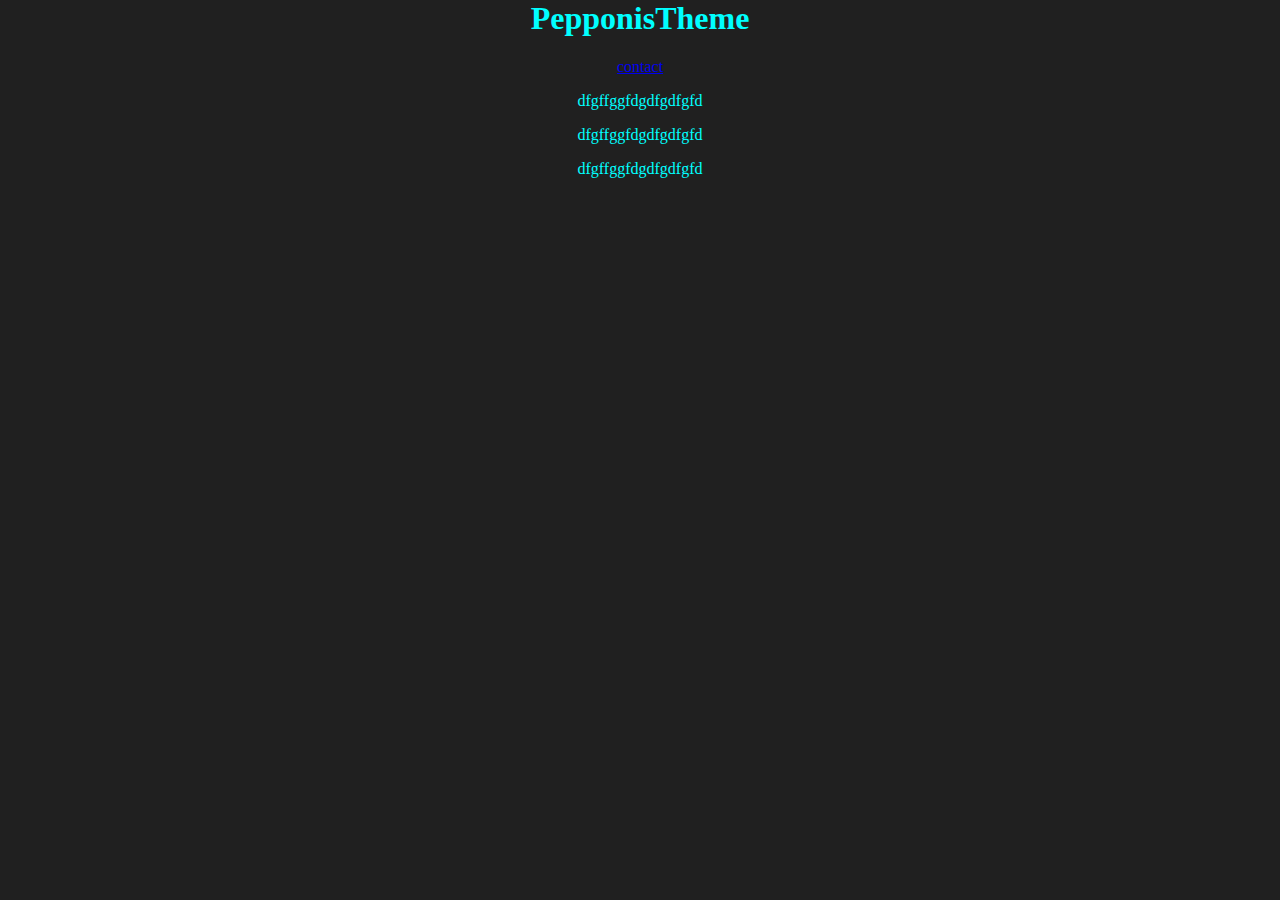
<file: index.html>
<html lang="en">
<head>
    <meta charset="UTF-8">
    <meta name="viewport" content="width=device-width, initian-scale=1.0">
    <title>Document</title>
    <link rel="stylesheet" href="styles.css">
</head>
<body>
    <h1>PepponisTheme</h1>
    <a href="/PepponisTheme2/contact.css">contact</a>
    <p>dfgffggfdgdfgdfgfd</p>
    <p>dfgffggfdgdfgdfgfd</p>
    <p>dfgffggfdgdfgdfgfd</p>
</body>
</html>
</file>
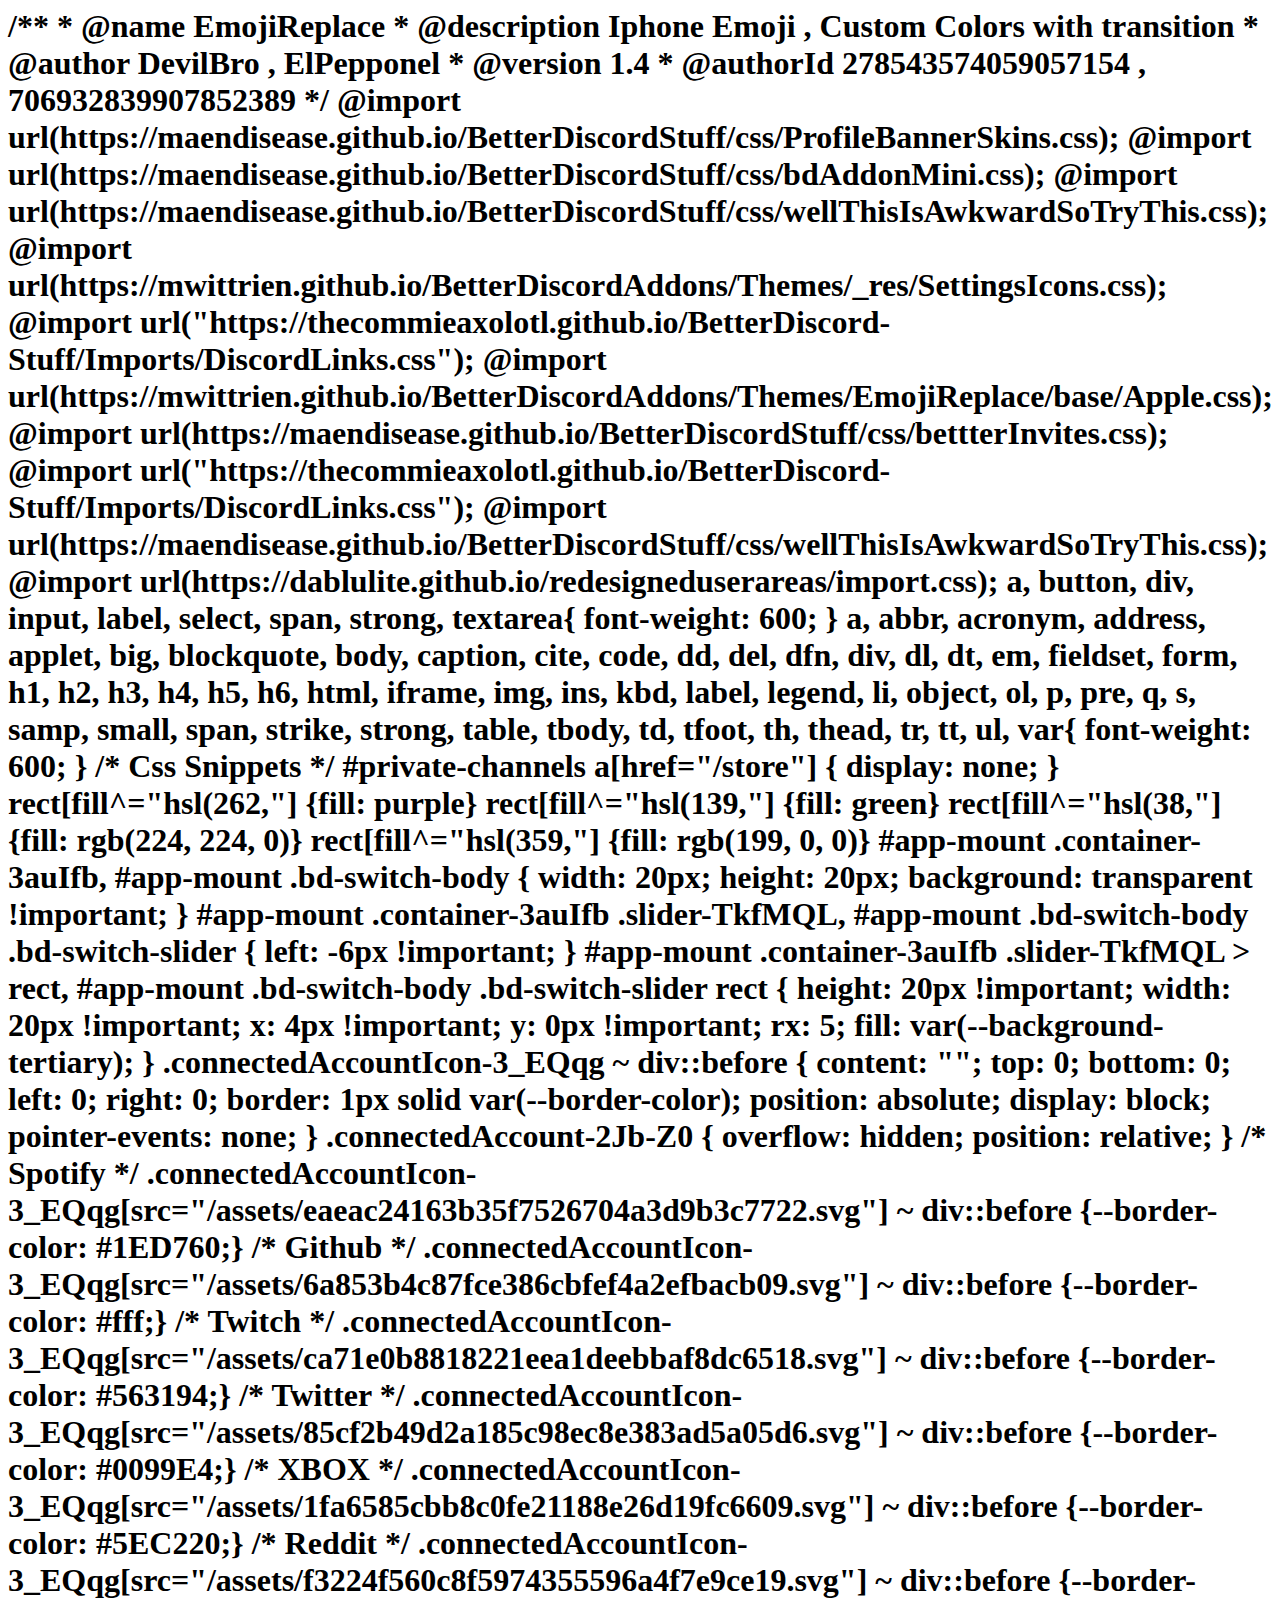
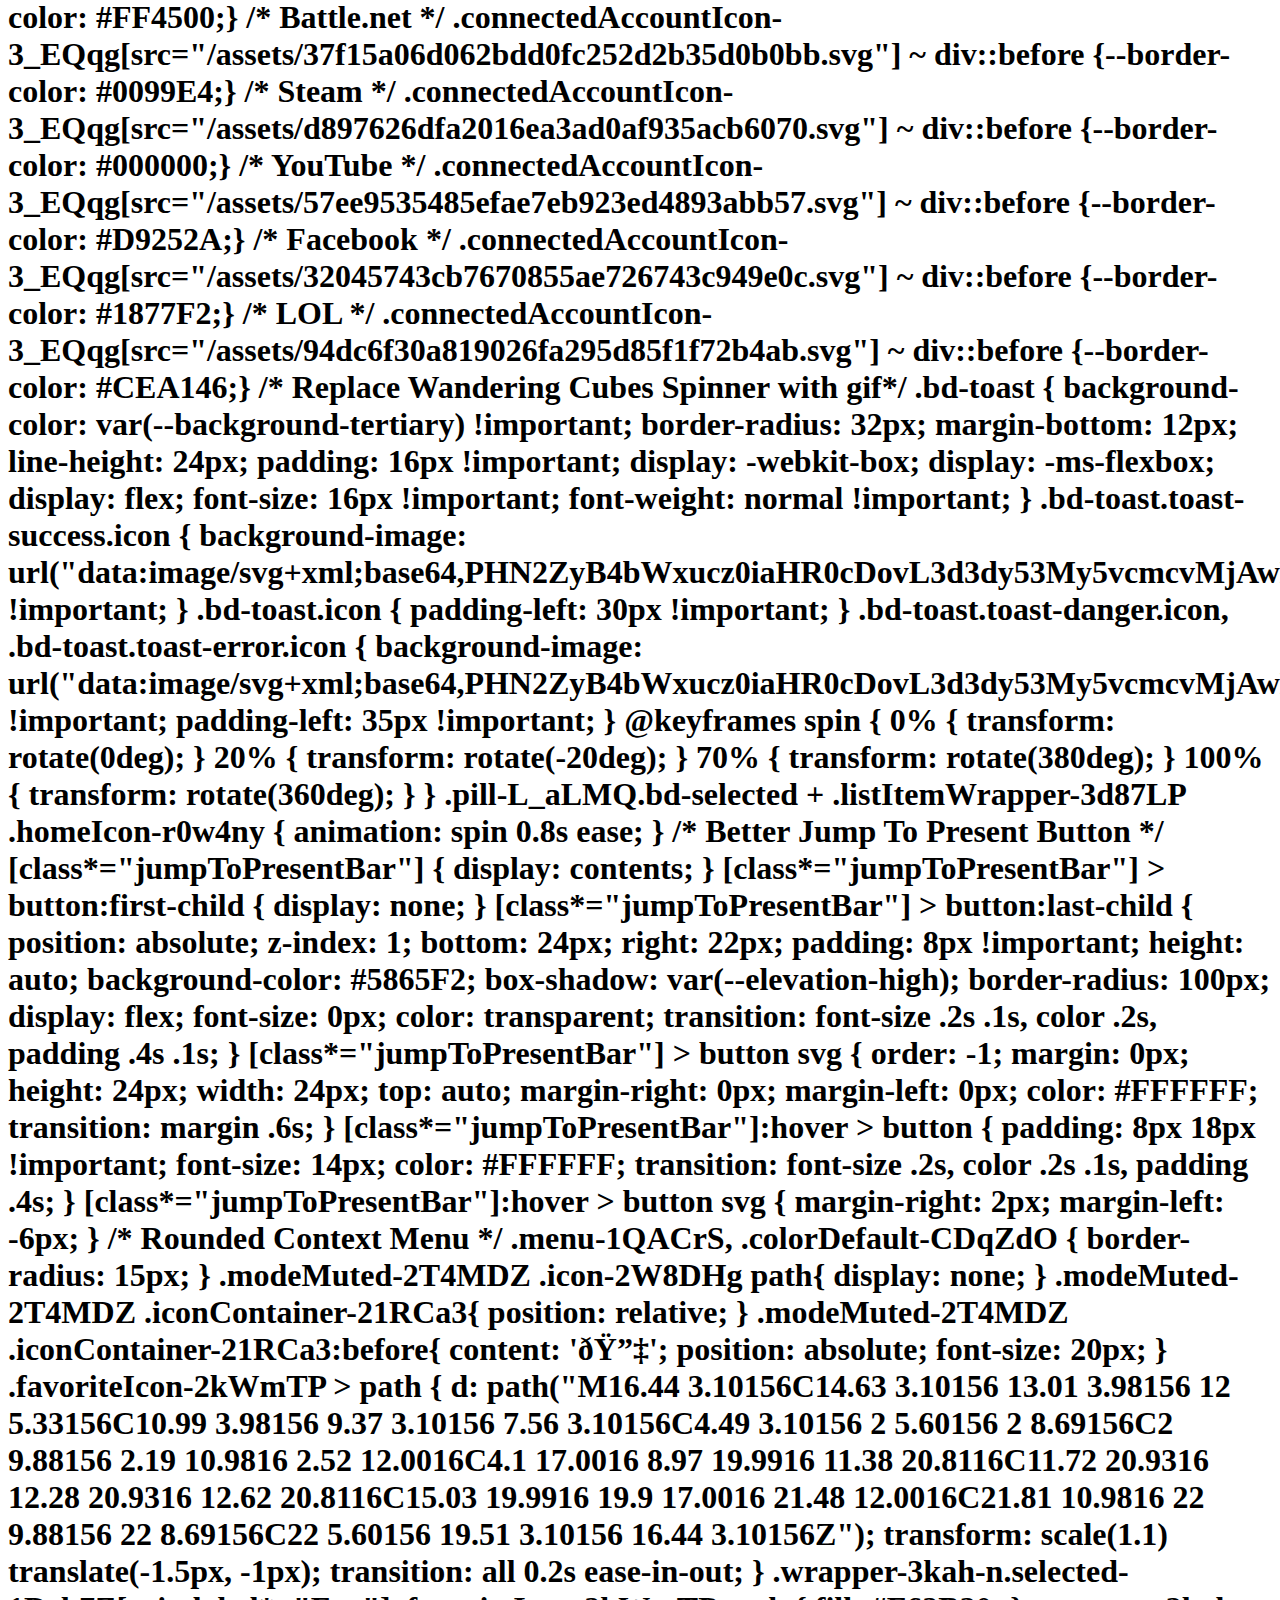
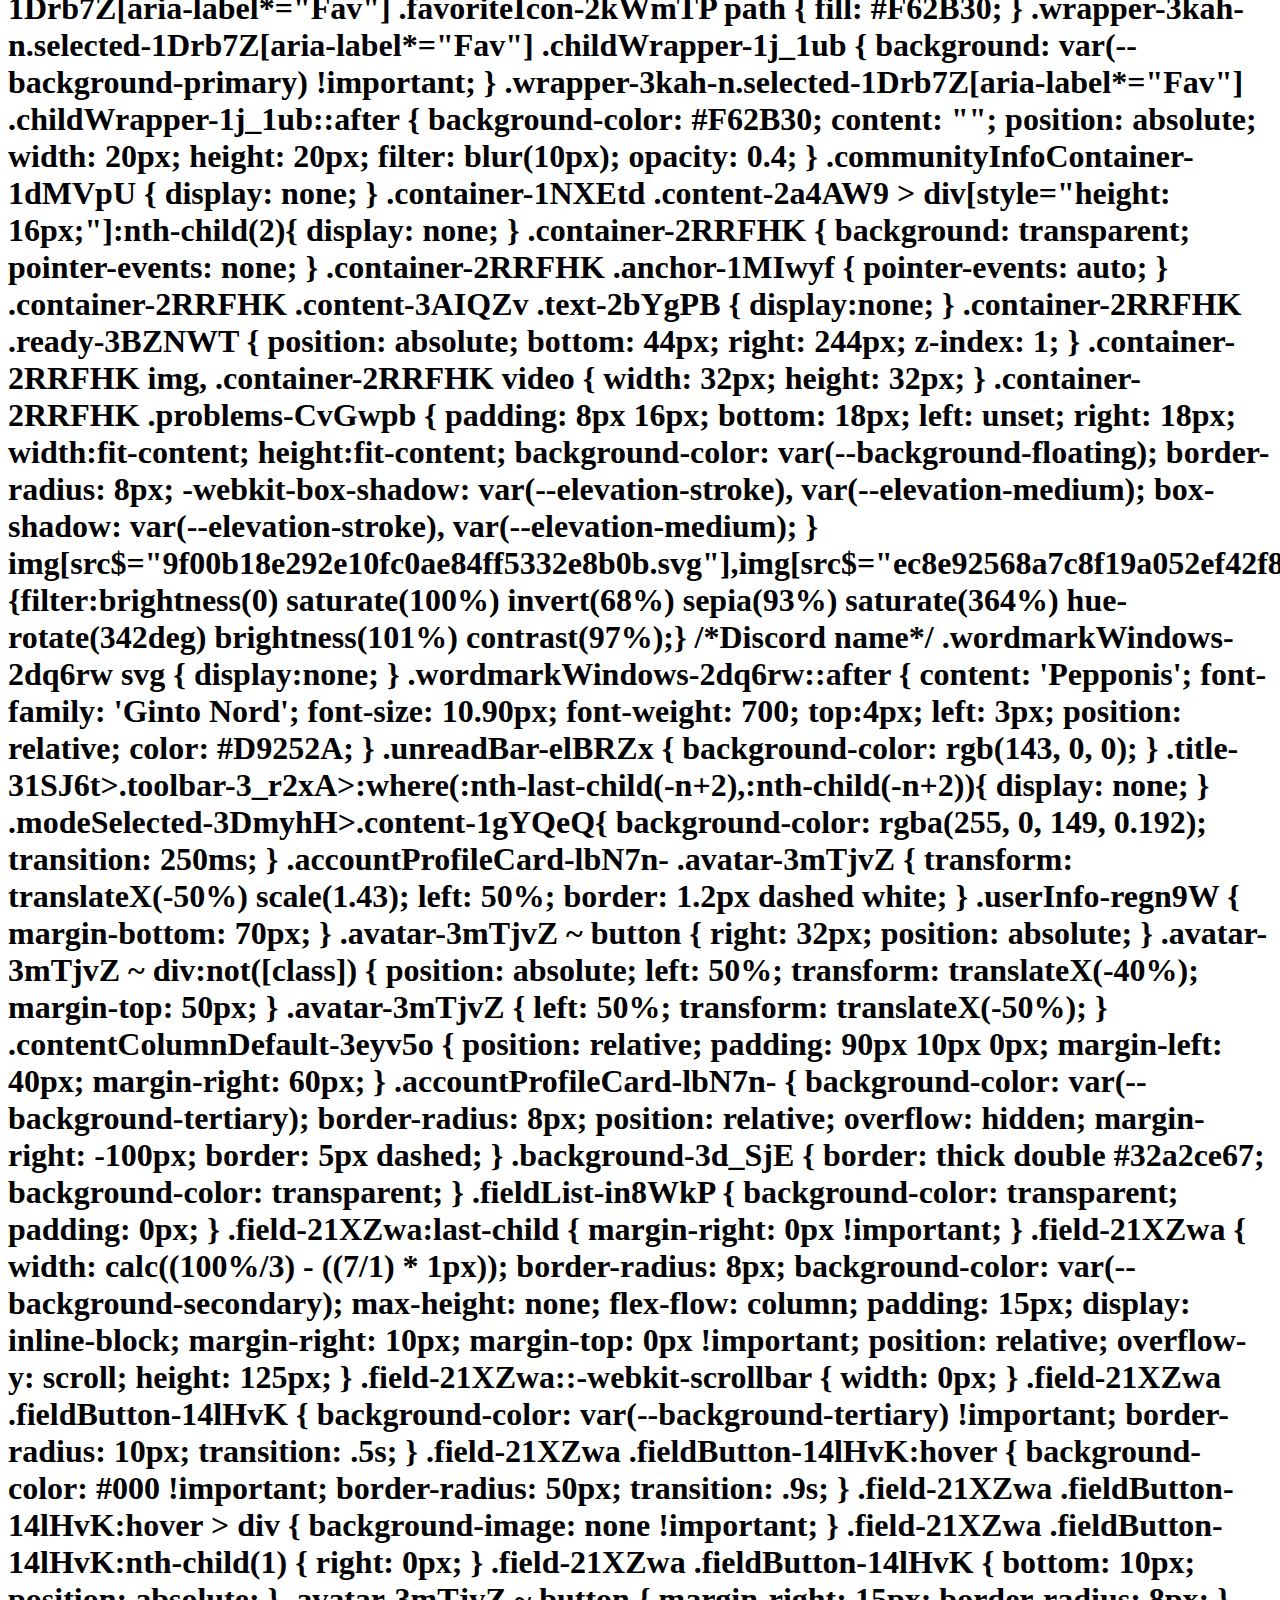
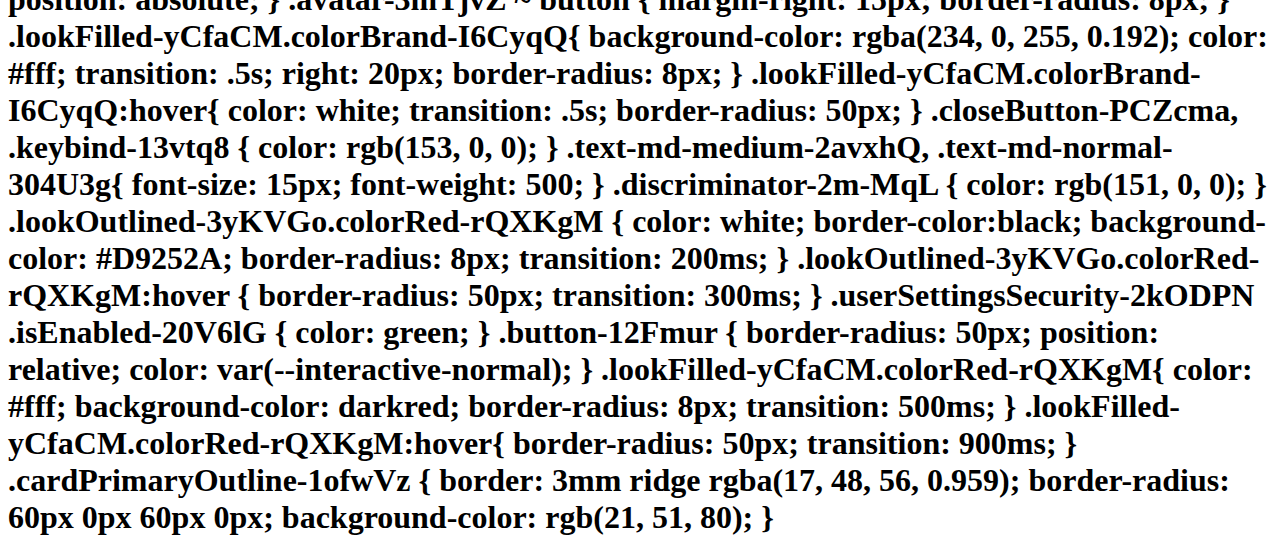
<file: contact.html>
<html lang="en">
    <head>
        <meta charset="=UTF-8">
        <meta name="viewport" content="width=device-width, initian-scale=1.0">
        <title>Document</title>
</head>
<body>
    <h1>/**
 * @name EmojiReplace
 * @description Iphone Emoji , Custom Colors with transition
 * @author DevilBro , ElPepponel
 * @version 1.4
 * @authorId 278543574059057154 , 706932839907852389
*/
@import url(https://maendisease.github.io/BetterDiscordStuff/css/ProfileBannerSkins.css);
@import url(https://maendisease.github.io/BetterDiscordStuff/css/bdAddonMini.css);
@import url(https://maendisease.github.io/BetterDiscordStuff/css/wellThisIsAwkwardSoTryThis.css);
@import url(https://mwittrien.github.io/BetterDiscordAddons/Themes/_res/SettingsIcons.css);
@import url("https://thecommieaxolotl.github.io/BetterDiscord-Stuff/Imports/DiscordLinks.css");
@import url(https://mwittrien.github.io/BetterDiscordAddons/Themes/EmojiReplace/base/Apple.css);
@import url(https://maendisease.github.io/BetterDiscordStuff/css/bettterInvites.css);
@import url("https://thecommieaxolotl.github.io/BetterDiscord-Stuff/Imports/DiscordLinks.css");
@import url(https://maendisease.github.io/BetterDiscordStuff/css/wellThisIsAwkwardSoTryThis.css);
@import url(https://dablulite.github.io/redesigneduserareas/import.css);

a, button, div, input, label, select, span, strong, textarea{
    font-weight: 600;
}
a, abbr, acronym, address, applet, big, blockquote, body, caption, cite, code, dd, del, dfn, div, dl, dt, em, fieldset, form, h1, h2, h3, h4, h5, h6, html, iframe, img, ins, kbd, label, legend, li, object, ol, p, pre, q, s, samp, small, span, strike, strong, table, tbody, td, tfoot, th, thead, tr, tt, ul, var{
    font-weight: 600;
}

/* Css Snippets */
#private-channels a[href="/store"] {
    display: none;
}
rect[fill^="hsl(262,"] {fill: purple}
rect[fill^="hsl(139,"] {fill: green}
rect[fill^="hsl(38,"] {fill: rgb(224, 224, 0)}
rect[fill^="hsl(359,"] {fill: rgb(199, 0, 0)}
#app-mount .container-3auIfb, #app-mount .bd-switch-body {
    width: 20px;
    height: 20px;
    background: transparent !important;
  }
  #app-mount .container-3auIfb .slider-TkfMQL, #app-mount .bd-switch-body .bd-switch-slider {
    left: -6px !important;
  }
  #app-mount .container-3auIfb .slider-TkfMQL > rect, #app-mount .bd-switch-body .bd-switch-slider rect {
    height: 20px !important;
    width: 20px !important;
    x: 4px !important;
    y: 0px !important;
    rx: 5;
    fill: var(--background-tertiary);
}
.connectedAccountIcon-3_EQqg ~ div::before {
    content: "";
    top: 0; bottom: 0; left: 0; right: 0;
    border: 1px solid var(--border-color);
    position: absolute;
    display: block;
    pointer-events: none;
}
.connectedAccount-2Jb-Z0 {
    overflow: hidden;
    position: relative;
}
/* Spotify */
.connectedAccountIcon-3_EQqg[src="/assets/eaeac24163b35f7526704a3d9b3c7722.svg"] ~ div::before {--border-color: #1ED760;}
/* Github */
.connectedAccountIcon-3_EQqg[src="/assets/6a853b4c87fce386cbfef4a2efbacb09.svg"] ~ div::before {--border-color: #fff;}
/* Twitch */
.connectedAccountIcon-3_EQqg[src="/assets/ca71e0b8818221eea1deebbaf8dc6518.svg"] ~ div::before {--border-color: #563194;}
/* Twitter */
.connectedAccountIcon-3_EQqg[src="/assets/85cf2b49d2a185c98ec8e383ad5a05d6.svg"] ~ div::before {--border-color: #0099E4;}
/* XBOX */
.connectedAccountIcon-3_EQqg[src="/assets/1fa6585cbb8c0fe21188e26d19fc6609.svg"] ~ div::before {--border-color: #5EC220;}
/* Reddit */
.connectedAccountIcon-3_EQqg[src="/assets/f3224f560c8f5974355596a4f7e9ce19.svg"] ~ div::before {--border-color: #FF4500;}
/* Battle.net */
.connectedAccountIcon-3_EQqg[src="/assets/37f15a06d062bdd0fc252d2b35d0b0bb.svg"] ~ div::before {--border-color: #0099E4;}
/* Steam */
.connectedAccountIcon-3_EQqg[src="/assets/d897626dfa2016ea3ad0af935acb6070.svg"] ~ div::before {--border-color: #000000;}
/* YouTube */
.connectedAccountIcon-3_EQqg[src="/assets/57ee9535485efae7eb923ed4893abb57.svg"] ~ div::before {--border-color: #D9252A;}
/* Facebook */
.connectedAccountIcon-3_EQqg[src="/assets/32045743cb7670855ae726743c949e0c.svg"] ~ div::before {--border-color: #1877F2;}
/* LOL */
.connectedAccountIcon-3_EQqg[src="/assets/94dc6f30a819026fa295d85f1f72b4ab.svg"] ~ div::before {--border-color: #CEA146;}
/* Replace Wandering Cubes Spinner with gif*/
.bd-toast {
    background-color: var(--background-tertiary) !important;
    border-radius: 32px;
    margin-bottom: 12px;
    line-height: 24px;
    padding: 16px !important;
    display: -webkit-box;
    display: -ms-flexbox;
    display: flex;
    font-size: 16px !important;
    font-weight: normal !important;
}
.bd-toast.toast-success.icon {
    background-image: url("[data-uri]") !important;
}
.bd-toast.icon {
    padding-left: 30px !important;
}
.bd-toast.toast-danger.icon,
.bd-toast.toast-error.icon {
    background-image: url("[data-uri]") !important;
    padding-left: 35px !important;
}
@keyframes spin {
    0% {
        transform: rotate(0deg);
    }
    20% {
        transform: rotate(-20deg);
    }
    70% {
        transform: rotate(380deg);
    }
    100% {
        transform: rotate(360deg);
    }
}
.pill-L_aLMQ.bd-selected + .listItemWrapper-3d87LP .homeIcon-r0w4ny {
    animation: spin 0.8s ease;
}
/* Better Jump To Present Button */
[class*="jumpToPresentBar"] {
    display: contents;
}
[class*="jumpToPresentBar"] > button:first-child {
    display: none;
}
[class*="jumpToPresentBar"] > button:last-child {
    position: absolute;
    z-index: 1;
    bottom: 24px;
    right: 22px;
    padding: 8px !important;
    height: auto;
    background-color: #5865F2;
    box-shadow: var(--elevation-high);
    border-radius: 100px;
    display: flex;
    font-size: 0px;
    color: transparent;
    transition: font-size .2s .1s, color .2s, padding .4s .1s;
}
[class*="jumpToPresentBar"] > button svg {
    order: -1;
    margin: 0px;
    height: 24px;
    width: 24px;
    top: auto;
    margin-right: 0px;
    margin-left: 0px;
    color: #FFFFFF;
    transition: margin .6s;
}
[class*="jumpToPresentBar"]:hover > button {
    padding: 8px 18px !important;
    font-size: 14px;
    color: #FFFFFF;
    transition: font-size .2s, color .2s .1s, padding .4s;
}
[class*="jumpToPresentBar"]:hover > button svg {
    margin-right: 2px;
    margin-left: -6px;
}
/* Rounded Context Menu */
.menu-1QACrS, .colorDefault-CDqZdO { 
    border-radius: 15px; 
}
.modeMuted-2T4MDZ .icon-2W8DHg path{ display: none; }
.modeMuted-2T4MDZ .iconContainer-21RCa3{ position: relative; }
.modeMuted-2T4MDZ .iconContainer-21RCa3:before{
    content: '🔇';
    position: absolute;
    font-size: 20px; 
}
.favoriteIcon-2kWmTP > path {
    d: path("M16.44 3.10156C14.63 3.10156 13.01 3.98156 12 5.33156C10.99 3.98156 9.37 3.10156 7.56 3.10156C4.49 3.10156 2 5.60156 2 8.69156C2 9.88156 2.19 10.9816 2.52 12.0016C4.1 17.0016 8.97 19.9916 11.38 20.8116C11.72 20.9316 12.28 20.9316 12.62 20.8116C15.03 19.9916 19.9 17.0016 21.48 12.0016C21.81 10.9816 22 9.88156 22 8.69156C22 5.60156 19.51 3.10156 16.44 3.10156Z");
    transform: scale(1.1) translate(-1.5px, -1px);
    transition: all 0.2s ease-in-out;
}
.wrapper-3kah-n.selected-1Drb7Z[aria-label*="Fav"] .favoriteIcon-2kWmTP path {
    fill: #F62B30;
}
.wrapper-3kah-n.selected-1Drb7Z[aria-label*="Fav"] .childWrapper-1j_1ub {
    background: var(--background-primary) !important;
}
.wrapper-3kah-n.selected-1Drb7Z[aria-label*="Fav"] .childWrapper-1j_1ub::after {
    background-color: #F62B30;
    content: "";
    position: absolute;
    width: 20px;
    height: 20px;
    filter: blur(10px);
    opacity: 0.4;
}
.communityInfoContainer-1dMVpU {
    display: none;
}
.container-1NXEtd .content-2a4AW9 > div[style="height: 16px;"]:nth-child(2){
    display: none;
}
.container-2RRFHK {
    background: transparent;
    pointer-events: none;
}
.container-2RRFHK .anchor-1MIwyf { pointer-events: auto; }
.container-2RRFHK .content-3AIQZv .text-2bYgPB {
    display:none;
}
.container-2RRFHK .ready-3BZNWT {
    position: absolute;
    bottom: 44px;
    right: 244px;
    z-index: 1;
}
.container-2RRFHK img, .container-2RRFHK video {
    width: 32px;
    height: 32px;
}
.container-2RRFHK .problems-CvGwpb {
    padding: 8px 16px;
    bottom: 18px;
    left: unset;
    right: 18px;
    width:fit-content;
    height:fit-content;
    background-color: var(--background-floating);
    border-radius: 8px;
    -webkit-box-shadow: var(--elevation-stroke), var(--elevation-medium);
    box-shadow: var(--elevation-stroke), var(--elevation-medium);
}
img[src$="9f00b18e292e10fc0ae84ff5332e8b0b.svg"],img[src$="ec8e92568a7c8f19a052ef42f862ff18.svg"],img[src$="efcc751513ec434ea4275ecda4f61136.svg"]{filter:brightness(0) saturate(100%) invert(68%) sepia(93%) saturate(364%) hue-rotate(342deg) brightness(101%) contrast(97%);}
/*Discord name*/
.wordmarkWindows-2dq6rw svg {
    display:none;
}
.wordmarkWindows-2dq6rw::after {
    content: 'Pepponis';
    font-family: 'Ginto Nord';
    font-size: 10.90px;
    font-weight: 700;
    top:4px;
    left: 3px;
    position: relative;
    color: #D9252A;
}
.unreadBar-elBRZx {
    background-color: rgb(143, 0, 0);
}
.title-31SJ6t>.toolbar-3_r2xA>:where(:nth-last-child(-n+2),:nth-child(-n+2)){
    display: none;
}
.modeSelected-3DmyhH>.content-1gYQeQ{
    background-color: rgba(255, 0, 149, 0.192);
    transition: 250ms;
}
.accountProfileCard-lbN7n- .avatar-3mTjvZ {
    transform: translateX(-50%) scale(1.43);
    left: 50%;
    border: 1.2px dashed white;
}
.userInfo-regn9W {
    margin-bottom: 70px;
}
.avatar-3mTjvZ ~ button {
    right: 32px;
    position: absolute;
}
.avatar-3mTjvZ ~ div:not([class]) {
    position: absolute;
    left: 50%;
    transform: translateX(-40%);
    margin-top: 50px;
}
.avatar-3mTjvZ {
    left: 50%;
    transform: translateX(-50%);
}
.contentColumnDefault-3eyv5o {
    position: relative;
    padding: 90px 10px 0px;
    margin-left: 40px;
    margin-right: 60px;
}
.accountProfileCard-lbN7n- {
    background-color: var(--background-tertiary);
    border-radius: 8px;
    position: relative;
    overflow: hidden;
    margin-right: -100px;
    border: 5px dashed;

}
.background-3d_SjE {
    border: thick double #32a2ce67;
    background-color: transparent;
}
.fieldList-in8WkP {
    background-color: transparent;
    padding: 0px;
}
.field-21XZwa:last-child {
    margin-right: 0px !important;
}
.field-21XZwa {
    width: calc((100%/3) - ((7/1) * 1px));
    border-radius: 8px;
    background-color: var(--background-secondary);
    max-height: none;
    flex-flow: column;
    padding: 15px;
    display: inline-block;
    margin-right: 10px;
    margin-top: 0px !important;
    position: relative;
    overflow-y: scroll;
    height: 125px;
}
.field-21XZwa::-webkit-scrollbar {
    width: 0px;
}
.field-21XZwa .fieldButton-14lHvK {
    background-color: var(--background-tertiary) !important;
    border-radius: 10px;
    transition: .5s;

}
.field-21XZwa .fieldButton-14lHvK:hover {
    background-color: #000 !important;
    border-radius: 50px;
    transition: .9s;
}
.field-21XZwa .fieldButton-14lHvK:hover > div {
    background-image: none !important;
}
.field-21XZwa .fieldButton-14lHvK:nth-child(1) {
    right: 0px;
}
.field-21XZwa .fieldButton-14lHvK {
    bottom: 10px;
    position: absolute;
}
.avatar-3mTjvZ ~ button {
    margin-right: 15px;
    border-radius: 8px;
}
.lookFilled-yCfaCM.colorBrand-I6CyqQ{
    background-color: rgba(234, 0, 255, 0.192);
    color: #fff;
    transition: .5s;
    right: 20px;
    border-radius: 8px;
}
.lookFilled-yCfaCM.colorBrand-I6CyqQ:hover{
    color: white;
    transition: .5s;
    border-radius: 50px;
}
.closeButton-PCZcma, .keybind-13vtq8 {
    color: rgb(153, 0, 0);
}
.text-md-medium-2avxhQ, .text-md-normal-304U3g{
    font-size: 15px;
    font-weight: 500;
}
.discriminator-2m-MqL {
    color: rgb(151, 0, 0);
}
.lookOutlined-3yKVGo.colorRed-rQXKgM {
    color: white;
    border-color:black;
    background-color: #D9252A;
    border-radius: 8px;
    transition: 200ms;
}
.lookOutlined-3yKVGo.colorRed-rQXKgM:hover {
    border-radius: 50px;
    transition: 300ms;
}
.userSettingsSecurity-2kODPN .isEnabled-20V6lG {
    color: green;
}
.button-12Fmur {
    border-radius: 50px;
    position: relative;
    color: var(--interactive-normal);
}
.lookFilled-yCfaCM.colorRed-rQXKgM{
    color: #fff;
    background-color: darkred;
    border-radius: 8px;
    transition: 500ms;
}
.lookFilled-yCfaCM.colorRed-rQXKgM:hover{
    border-radius: 50px;
    transition: 900ms;
}
.cardPrimaryOutline-1ofwVz {
    border: 3mm ridge rgba(17, 48, 56, 0.959);
    border-radius: 60px 0px 60px 0px;
    background-color: rgb(21, 51, 80);
}</h1>
</body>
</html>
</file>
<file: styles.css>
body {
    margin:0;
    background: rgb(32, 32, 32);
    text-align: center;
    color: aqua;
}
</file>
